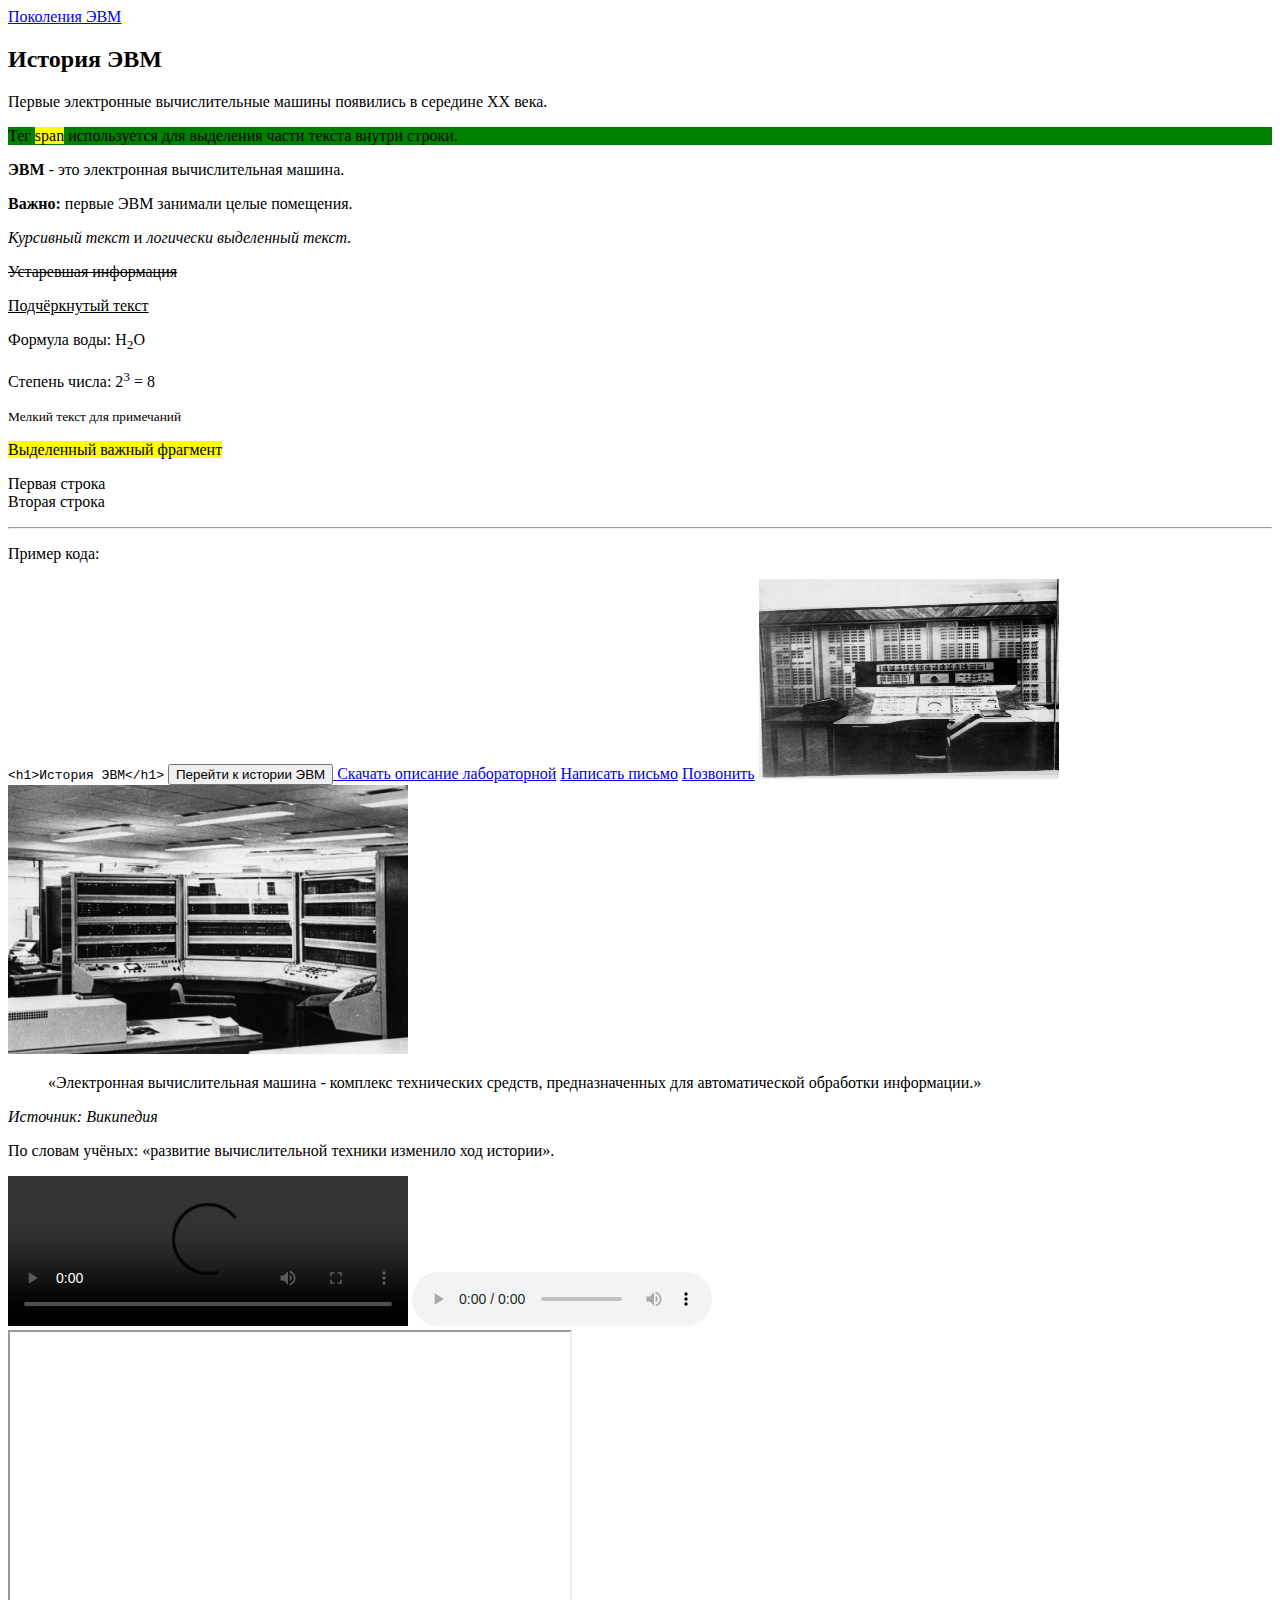
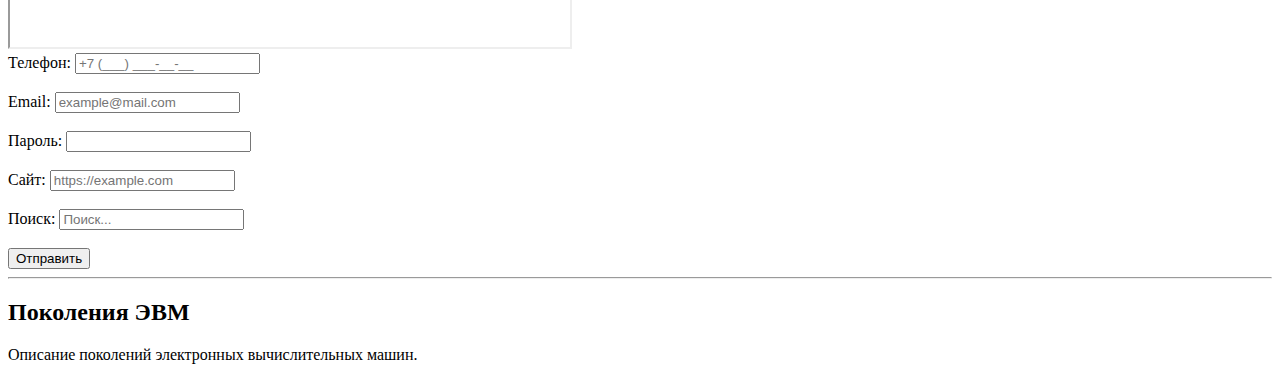
<file: my-site/index.html>
<!DOCTYPE html>
<html lang="ru-RU">
<head>
    <meta charset="UTF-8">
    <meta name="viewport" content="width=device-width, initial-scale=1.0">
    <title>Document</title>
</head>
<body>
    <a href="#generation">Поколения ЭВМ</a>

    <div>
        <h2>История ЭВМ</h2>
        <p>Первые <span>электронные вычислительные машины</span> появились в середине XX века.</p>
    </div>

    <div>
        <p style="background-color: green;">Тег <span style="background-color: yellow;">span</span> используется для выделения части текста внутри строки.</p>
    </div>

    <p><b>ЭВМ</b> - это электронная вычислительная машина.</p>
    <p><strong>Важно:</strong> первые ЭВМ занимали целые помещения.</p>
    <p><i>Курсивный текст</i> и <em>логически выделенный текст.</em></p>
    <p><s>Устаревшая информация</s></p>
    <p><u>Подчёркнутый текст</u></p>
    <p>Формула воды: H<sub>2</sub>O</p>
    <p>Степень числа: 2<sup>3</sup> = 8</p>
    <p><small>Мелкий текст для примечаний</small></p>
    <p><mark>Выделенный важный фрагмент</mark></p>
    <p>Первая строка<br>Вторая строка</p>
    <hr>
    <p>Пример кода:</p>
    <code>&lt;h1&gt;История ЭВМ&lt;/h1&gt;</code>

    <a href="info.html">
        <button>Перейти к истории ЭВМ</button>
    </a>

    <a href="../README.md" download>Скачать описание лабораторной</a>
    <a href="mailto:denis.leontev92@yandex.ru">Написать письмо</a>
    <a href="tel:+88005553535">Позвонить</a>

    <img src="img/computer_generation_1.jpg" alt="ЭВМ ENIAC" width="300" height="200">
    <img src="img/computer_generation_2.jpg" alt="Старая вычислительная машина" width="400" loading="lazy">

    <blockquote cite="https://ru.wikipedia.org/wiki/ЭВМ">
        «Электронная вычислительная машина - комплекс технических средств, предназначенных для автоматической обработки информации.»
    </blockquote>
    <cite>Источник: Википедия</cite>

    <p>
        По словам учёных:
        <q>развитие вычислительной техники изменило ход истории</q>.
    </p>

    <video controls width="400">
        <source src="https://www.w3schools.com/html/mov_bbb.mp4" type="video/mp4" />
        Ваш браузер не поддерживает видео.
    </video>

    <audio controls>
        <source src="https://www.w3schools.com/html/horse.mp3" type="audio/mpeg" />
        Ваш браузер не поддерживает аудио.
    </audio>

    <iframe
        width="560"
        height="315"
        src="https://www.youtube.com/embed/dQw4w9WgXcQ?si=lWn3NvMZnZ1CcRhp"
        title="История ЭВМ"
        allowfullscreen>
    </iframe>

    <form>
        <label>Телефон: <input type="tel" placeholder="+7 (___) ___-__-__" /></label>
        <br /><br />
        <label>Email: <input type="email" placeholder="example@mail.com" /></label>
        <br /><br />
        <label>Пароль: <input type="password" /></label>
        <br /><br />
        <label>Сайт: <input type="url" placeholder="https://example.com" /></label>
        <br /><br />
        <label>Поиск: <input type="search" placeholder="Поиск..." /></label>
        <br /><br />
        <input type="submit" value="Отправить" />
    </form>

    <hr>
    <h2 id="generation">Поколения ЭВМ</h2>
    <p>Описание поколений электронных вычислительных машин.</p>
</body>
</html>
</file>
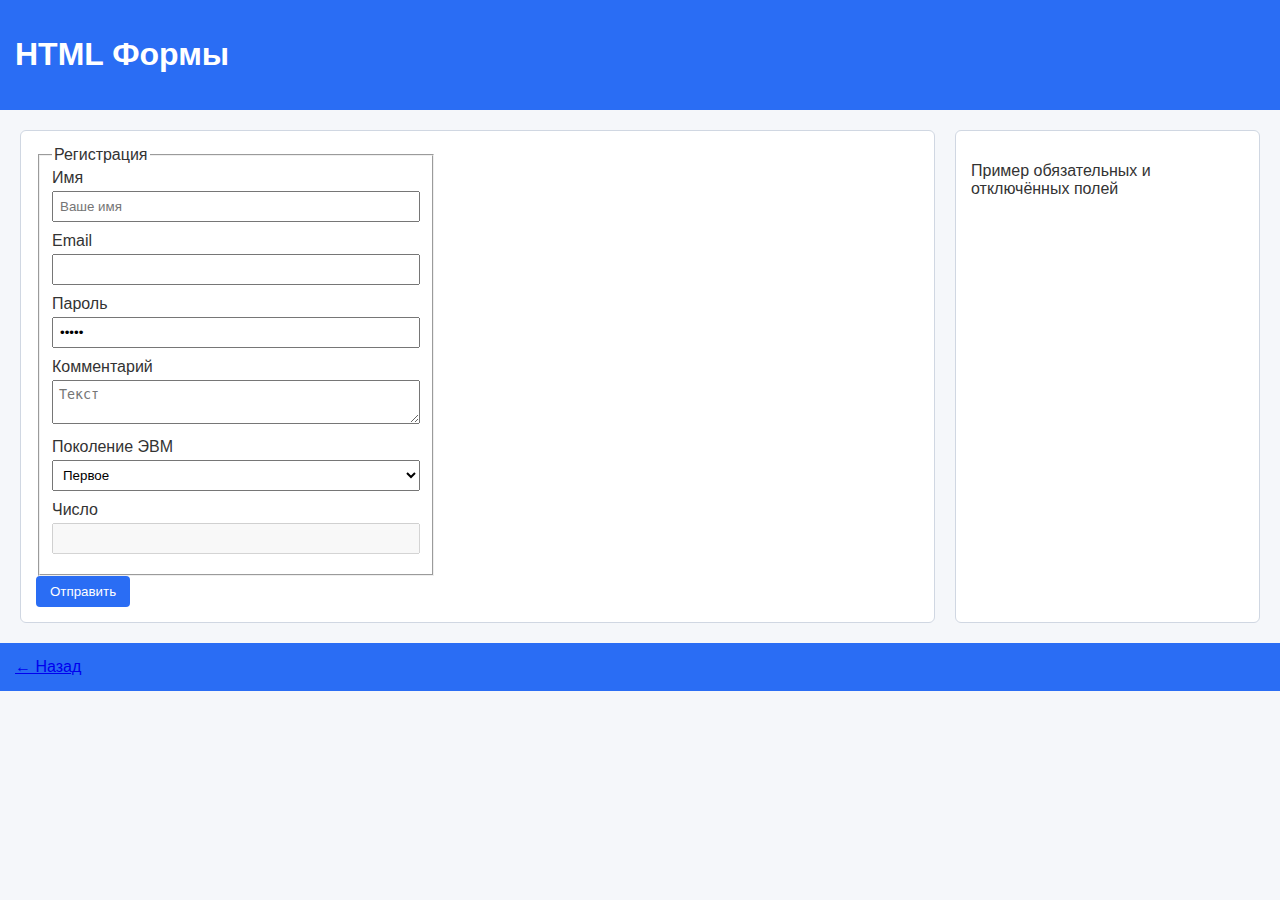
<file: my-site/forms.html>
<!DOCTYPE html>
<html lang="ru-RU">
<head>
    <meta charset="UTF-8">
    <meta name="viewport" content="width=device-width, initial-scale=1.0">
    <title>Формы</title>
    <link rel="stylesheet" href="style.css" />
</head>
<body>
    <header>
        <h1>HTML Формы</h1>
    </header>
    <main>
        <section>
            <form>
                <fieldset>
                    <legend>Регистрация</legend>
                    <label>
                        Имя <input type="text" placeholder="Ваше имя" required />
                    </label>
                    <label>
                        Email <input type="email" autocomplete="email" />
                    </label>
                    <label>
                        Пароль <input type="password" readonly value="12345" />
                    </label>
                    <label>
                        Комментарий <textarea placeholder="Текст"></textarea>
                    </label>
                    <label>
                        Поколение ЭВМ
                        <select>
                            <optgroup label="ЭВМ">
                                <option>Первое</option>
                                <option>Второе</option>
                            </optgroup>
                        </select>
                    </label>
                    <label>
                        Число <input type="number" inputmode="numeric" disabled />
                    </label>
                </fieldset>
                <button type="submit">Отправить</button>
            </form>
        </section>
        <aside>
            <p>Пример обязательных и отключённых полей</p>
        </aside>
    </main>
    <footer>
        <a href="index.html">← Назад</a>
    </footer>
</body>
</html>
</file>
<file: my-site/style.css>
* {
    box-sizing: border-box;
}

body {
    margin: 0;
    font-family: Arial, Helvetica, sans-serif;
    background: #f5f7fa;
    color: #333;
}

header,
footer {
    background: #2a6df4;
    color: white;
    padding: 15px;
}

nav {
    background: #eef2ff;
    padding: 10px;
    display: flex;
    gap: 10px;
}

nav a {
    text-decoration: none;
    color: #2a6df4;
    font-weight: bold;
}

nav a:hover {
    text-decoration: underline;
}

main {
    display: grid;
    grid-template-columns: 3fr 1fr;
    gap: 20px;
    padding: 20px;
}

section,
aside {
    background: white;
    padding: 15px;
    border-radius: 6px;
    border: 1px solid #d0d7e2;
}

button {
    background-color: #2a6df4;
    color: white;
    border: none;
    padding: 8px 14px;
    cursor: pointer;
    border-radius: 4px;
}

button:hover {
    opacity: 0.85;
}

blockquote {
    border-left: 4px solid #2a6df4;
    padding-left: 10px;
    margin: 10px 0;
    font-style: italic;
}

form {
    max-width: 400px;
}

label {
    display: block;
    margin-bottom: 10px;
}

input,
textarea,
select {
    width: 100%;
    padding: 6px;
    margin-top: 4px;
}

video {
    display: block;
    background: #000;
    min-height: 200px;
}

audio {
    width: 100%;
    margin: 15px 0;
}

iframe {
    border: 1px solid #2a6df4;
    background: white;
}

svg {
    display: block;
    margin: 20px auto;
    border: 1px solid #d0d7e2;
}

svg:hover {
    box-shadow: 0 4px 12px rgba(0, 0, 0, 0.1);
    transition: box-shadow 0.3s ease;
}

svg text {
    font-family: Georgia, serif;
    font-size: 24px;
    font-weight: bold;
}
</file>
